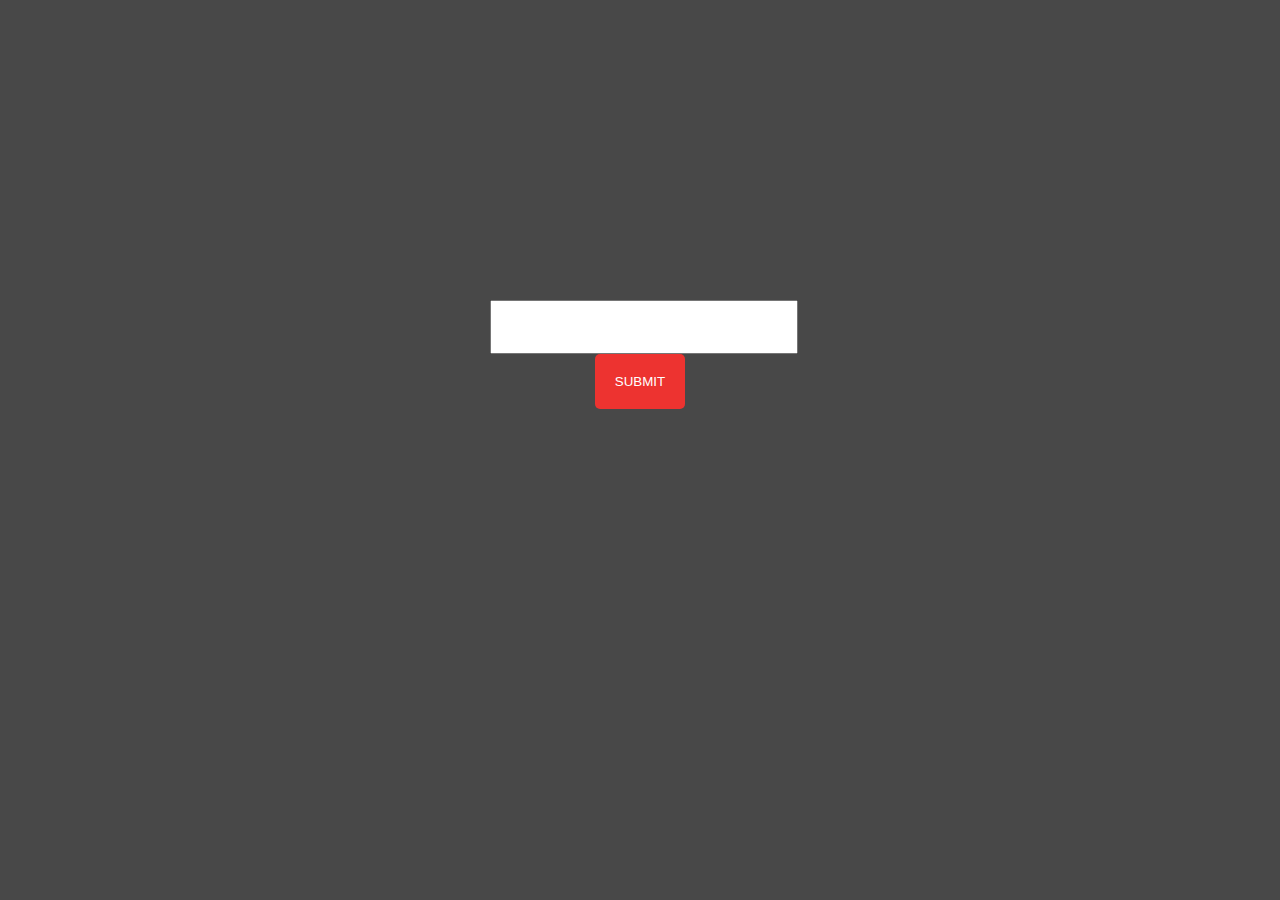
<file: templates/index.html>
<!DOCTYPE html>
<html>
<head>
  <title>SEM-III Minor Project: Sentiment Analysis</title>
  <style>
  body
{
    background-color : #484848;
}
h1
{
    color : #000000;
    text-align : center;
    font-family: "SIMPSON";
}
form
{
    align:"center";
}
.txtbox{
        display: block;
        float: center;
        height: 48px;
        width: 300px;
    }
    .example_a {
color: #fff !important;
text-transform: uppercase;
background: #ed3330;
padding: 20px;
border-radius: 5px;
display: inline-block;
border: none;
}

.example_a:hover {
background: #434343;
letter-spacing: 1px;
-webkit-box-shadow: 0px 5px 40px -10px rgba(0,0,0,0.57);
-moz-box-shadow: 0px 5px 40px -10px rgba(0,0,0,0.57);
box-shadow: 5px 40px -10px rgba(0,0,0,0.57);
transition: all 0.4s ease 0s;
}
.login_div {
    position: absolute;

    width: 300px;
    height: 300px;

    /* Center form on page horizontally & vertically */
    top: 50%;
    left: 50%;
    margin-top: -150px;
    margin-left: -150px;
}

.login_form {
    width: 300px;
    height: 300px;

    background: gray;
    border-radius: 10px;

    margin: 0;
    padding: 0;
}

</style>

</head>
<body><div class="login_div">
    <center>
        <form method=post>
          <input type="text" name="file" class="txtbox">
          <input type="Submit" class="example_a">
        </form>
    </center>
  </div>
</body>
</file>
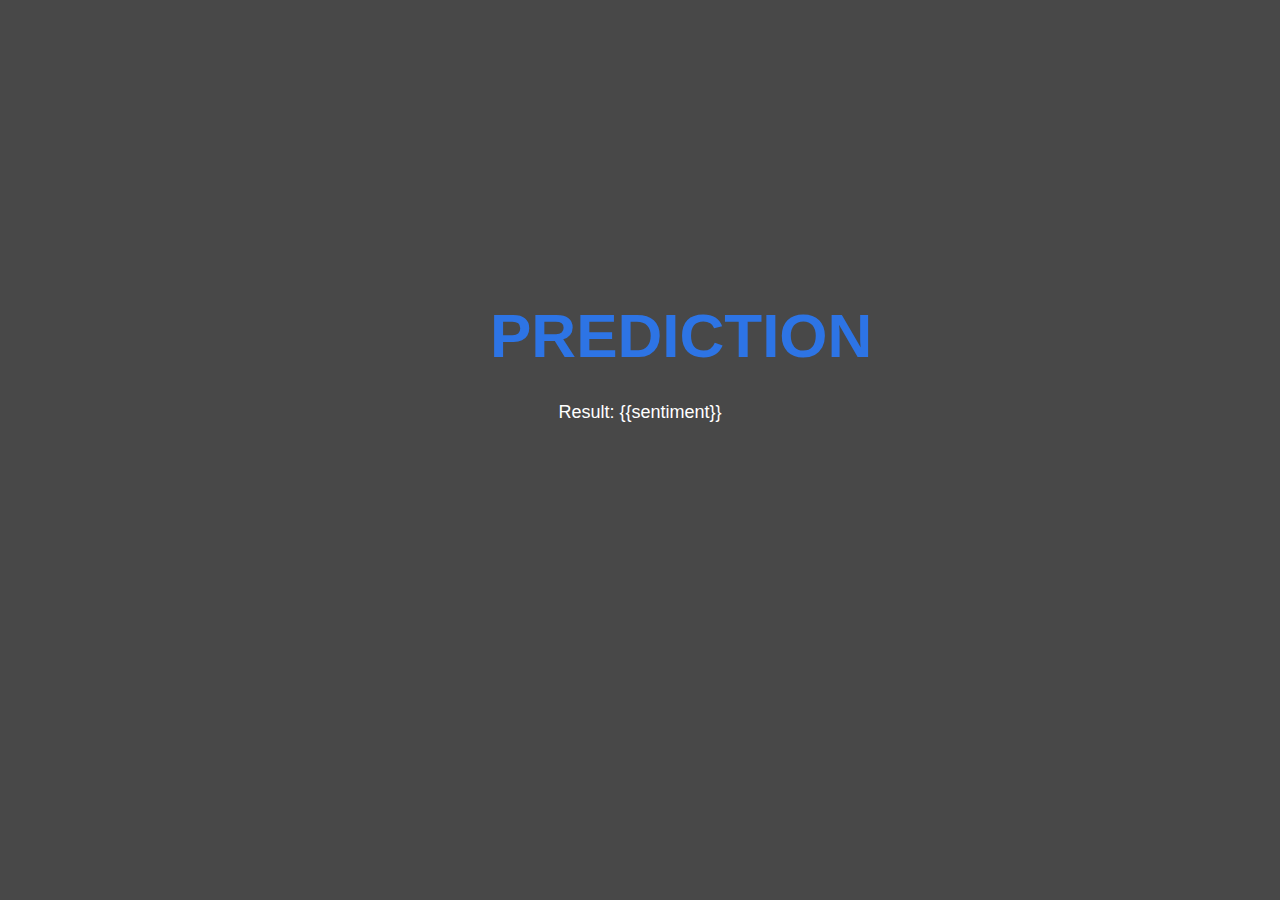
<file: templates/result.html>
<!DOCTYPE html>
<html>
<head>
	<title>SEM-III Minor Project: Sentiment Analysis</title>
	<style>
		h1 { color: #2d74e5; font-family: 'Raleway',sans-serif; font-size: 62px; font-weight: 800; line-height: 72px; margin: 0 0 24px; text-align: center; text-transform: uppercase; }
		h2 { color: #2f74e2; font-family: 'Raleway',sans-serif; font-size: 30px; font-weight: 800; line-height: 36px; margin: 0 0 24px; text-align: center; }
		p { color: #ffffff; font-family: 'Raleway',sans-serif; font-size: 18px; font-weight: 500; line-height: 32px; margin: 0 0 24px; }
		body{
    background-color : #484848;
}
form
{
    align:"center";
}
.txtbox{
        display: block;
        float: center;
        height: 48px;
        width: 300px;
    }
    .example_a {
color: #fff !important;
text-transform: uppercase;
background: #ed3330;
padding: 20px;
border-radius: 5px;
display: inline-block;
border: none;
}

.example_a:hover {
background: #434343;
letter-spacing: 1px;
-webkit-box-shadow: 0px 5px 40px -10px rgba(0,0,0,0.57);
-moz-box-shadow: 0px 5px 40px -10px rgba(0,0,0,0.57);
box-shadow: 5px 40px -10px rgba(0,0,0,0.57);
transition: all 0.4s ease 0s;
}
.login_div {
    position: absolute;

    width: 300px;
    height: 300px;

    /* Center form on page horizontally & vertically */
    top: 50%;
    left: 50%;
    margin-top: -150px;
    margin-left: -150px;
}

.login_form {
    width: 300px;
    height: 300px;

    background: gray;
    border-radius: 10px;

    margin: 0;
    padding: 0;
}

	</style>
</head>
<body>
	<div class="login_div">
		<center>
			<h1>Prediction</h1>
			<p>Result: {{sentiment}}</p>
		</center>
	</div>
</body>
</html>
</file>
